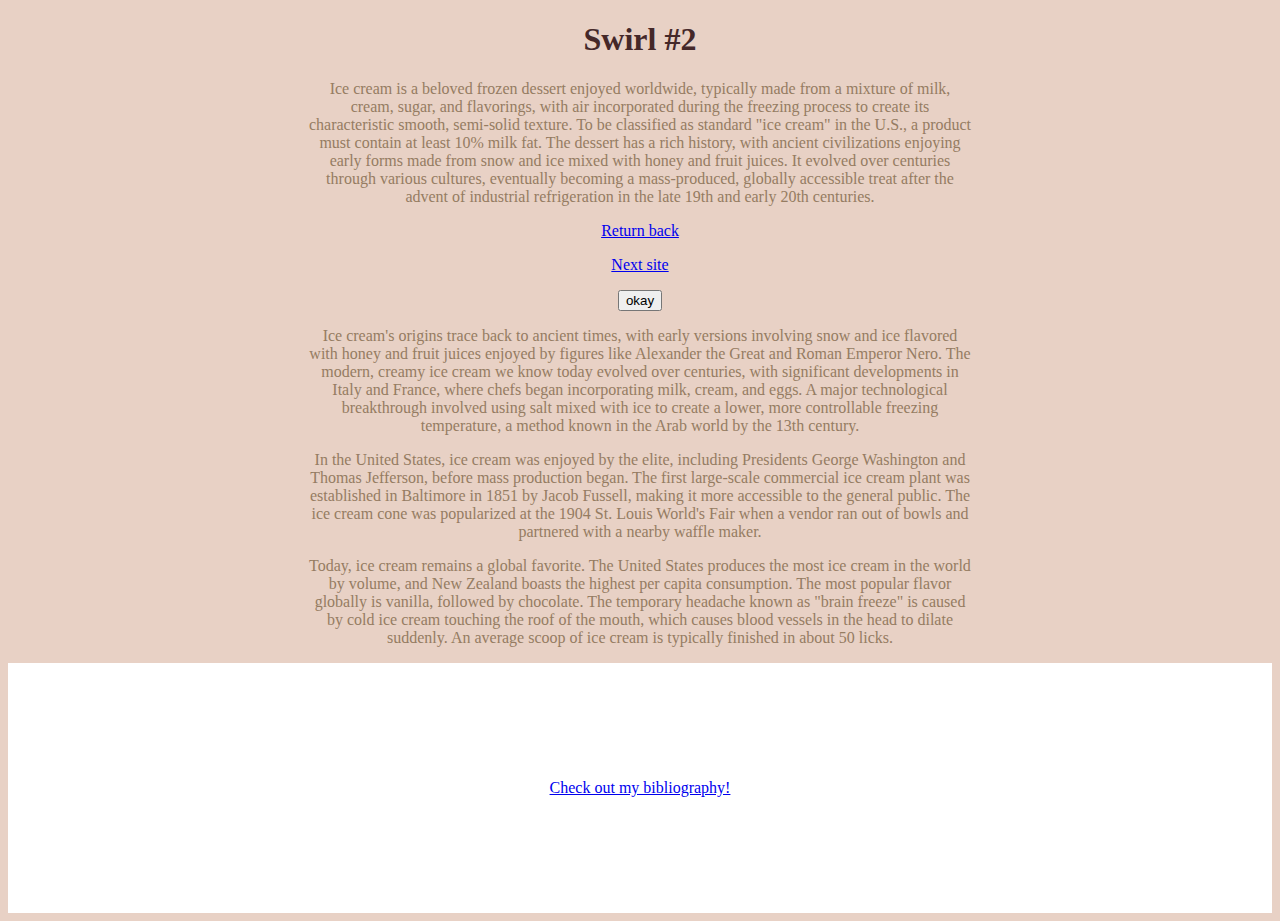
<file: page1.html>
<!DOCTYPE html>
<html lang="en">
<head>
    <link rel="icon" href="/Users/29stu002/swirl_site/icecreamFavicon.png">
    <link rel="stylesheet" href="style.css">
    <meta charset="UTF-8">
    <meta name="viewport" content="width=device-width, initial-scale=1.0">
    <title>free icecream</title>
</head>
<h1>Swirl #2</h1>
<p> 
    Ice cream is a beloved frozen dessert enjoyed worldwide, typically made from a mixture of milk, cream, sugar, and flavorings, with air incorporated during the freezing process to create its characteristic smooth, semi-solid texture. To be classified as standard "ice cream" in the U.S., a product must contain at least 10% milk fat. The dessert has a rich history, with ancient civilizations enjoying early forms made from snow and ice mixed with honey and fruit juices. It evolved over centuries through various cultures, eventually becoming a mass-produced, globally accessible treat after the advent of industrial refrigeration in the late 19th and early 20th centuries.
    <p><a href="index.html" >  Return back </a></p>
    <p><a href="/Users/29stu002/swirl_site/page2.html" >  Next site </a></p>
    <button type="button">okay</button>
    <p>
  Ice cream's origins trace back to ancient times, with early versions involving snow and ice flavored with honey and fruit juices enjoyed by figures like Alexander the Great and Roman Emperor Nero. The modern, creamy ice cream we know today evolved over centuries, with significant developments in Italy and France, where chefs began incorporating milk, cream, and eggs. A major technological breakthrough involved using salt mixed with ice to create a lower, more controllable freezing temperature, a method known in the Arab world by the 13th century.
    </p>
    <p>
  In the United States, ice cream was enjoyed by the elite, including Presidents George Washington and Thomas Jefferson, before mass production began. The first large-scale commercial ice cream plant was established in Baltimore in 1851 by Jacob Fussell, making it more accessible to the general public. The ice cream cone was popularized at the 1904 St. Louis World's Fair when a vendor ran out of bowls and partnered with a nearby waffle maker.
    </p>
    <p>
  Today, ice cream remains a global favorite. The United States produces the most ice cream in the world by volume, and New Zealand boasts the highest per capita consumption. The most popular flavor globally is vanilla, followed by chocolate. The temporary headache known as "brain freeze" is caused by cold ice cream touching the roof of the mouth, which causes blood vessels in the head to dilate suddenly. An average scoop of ice cream is typically finished in about 50 licks.
    </p>


    <footer>
        <p> <a href="/Users/29stu002/swirl_site/bibliography.html" >Check out my bibliography!</a></p>
    </footer>
</body>
</html>
</file>
<file: style.css>
img {
    width: 200px;
}
body {
    text-align: center;
    font-family: fantasy;
    color:#452829 ;
    background-color: #E8D1C5;
}
p {
    text-align: center;
    color:#957C62 ;
    padding-left:300px ;
    padding-right:300px ;

}
footer {
  background-color: #ffffff;
  color: #452829;
  padding: 100px;
  text-align: center;
}
</file>
